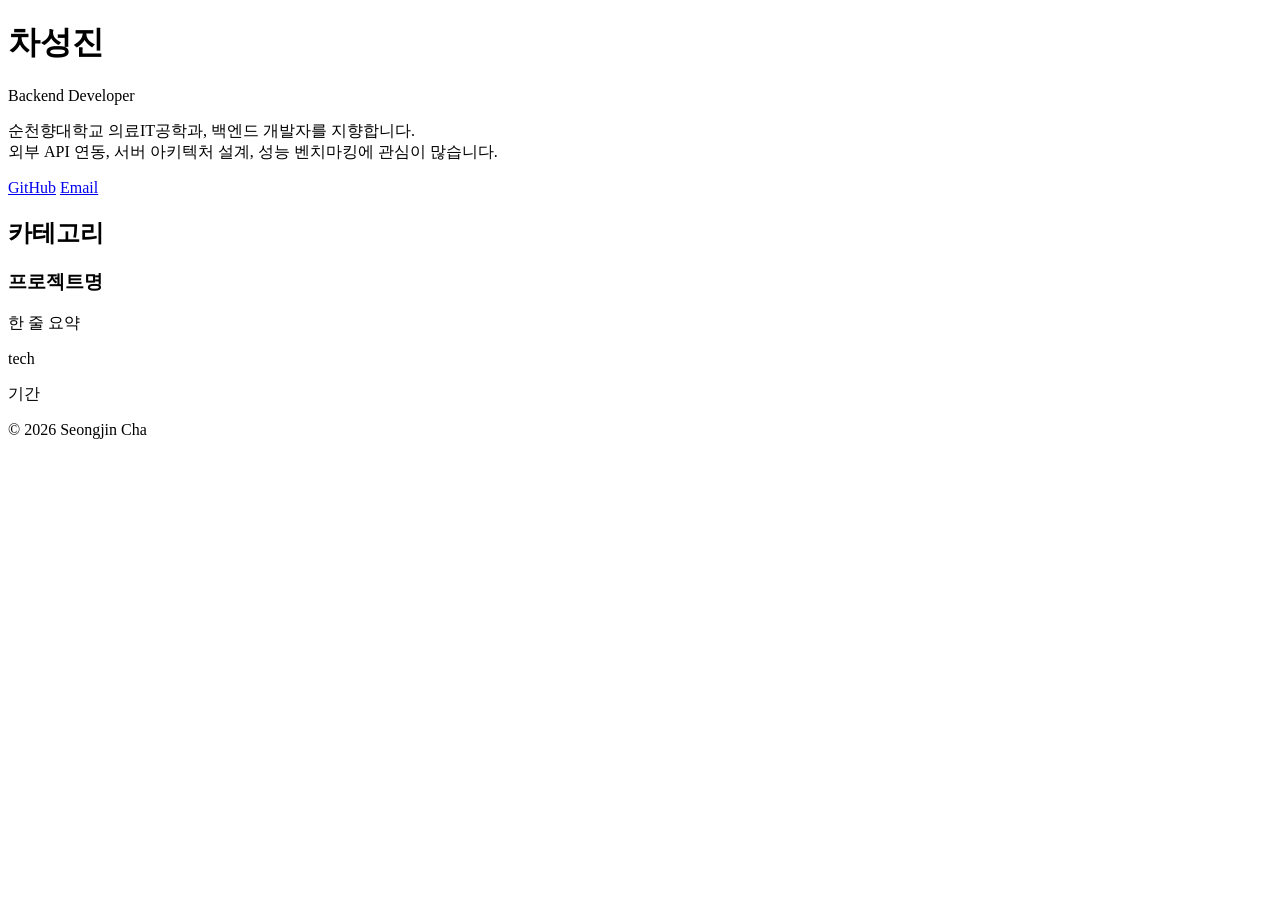
<file: src/main/resources/templates/index.html>
<!DOCTYPE html>
<html lang="ko" xmlns:th="http://www.thymeleaf.org">
<head>
    <meta charset="UTF-8">
    <meta name="viewport" content="width=device-width, initial-scale=1.0">
    <title>차성진 | Backend Developer Portfolio</title>
    <link rel="stylesheet" th:href="@{/css/style.css}">
</head>
<body>

<header class="hero">
    <h1>차성진</h1>
    <p class="role">Backend Developer</p>
    <p class="intro">
        순천향대학교 의료IT공학과, 백엔드 개발자를 지향합니다.<br>
        외부 API 연동, 서버 아키텍처 설계, 성능 벤치마킹에 관심이 많습니다.
    </p>
    <nav class="links">
        <a href="https://github.com/cha771133-sys" target="_blank">GitHub</a>
        <a href="mailto:your-email@example.com">Email</a>
    </nav>
</header>

<main>
    <section class="section" th:each="categoryEntry : ${groupedProjects}">
        <h2 th:text="${categoryEntry.key}">카테고리</h2>
        <div class="project-grid">
            <a class="project-card"
               th:each="project : ${categoryEntry.value}"
               th:href="@{/projects/{id}(id=${project.id})}">
                <h3 th:text="${project.title}">프로젝트명</h3>
                <p class="summary" th:text="${project.summary}">한 줄 요약</p>
                <div class="tech-tags">
                    <span class="tag" th:each="tech : ${project.techStack}" th:text="${tech}">tech</span>
                </div>
                <p class="period" th:text="${project.period}">기간</p>
            </a>
        </div>
    </section>
</main>

<footer>
    <p>&copy; 2026 Seongjin Cha</p>
</footer>

</body>
</html>
</file>
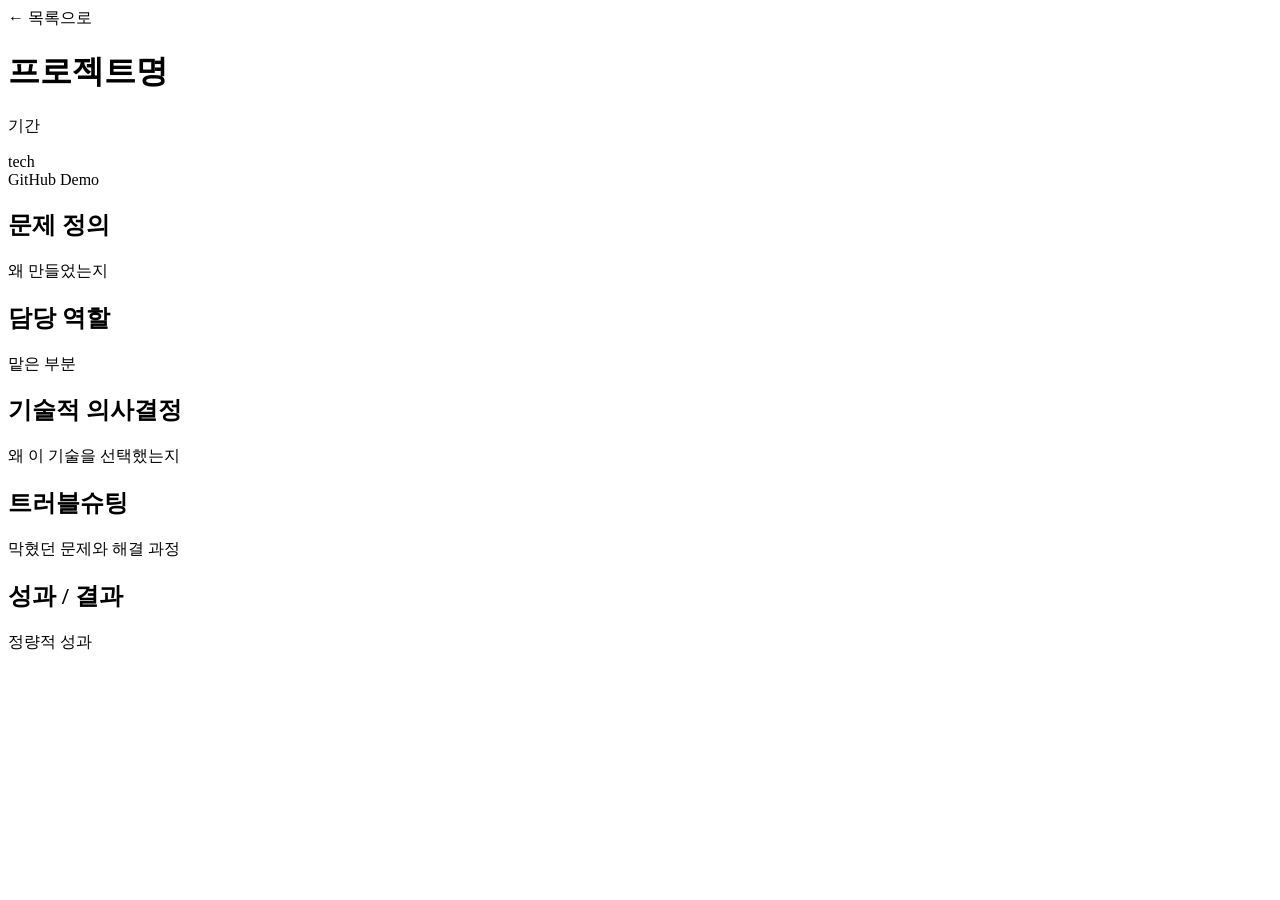
<file: src/main/resources/templates/project-detail.html>
<!DOCTYPE html>
<html lang="ko" xmlns:th="http://www.thymeleaf.org">
<head>
    <meta charset="UTF-8">
    <meta name="viewport" content="width=device-width, initial-scale=1.0">
    <title th:text="${project.title} + ' | 차성진'">프로젝트 상세</title>
    <link rel="stylesheet" th:href="@{/css/style.css}">
</head>
<body>

<header class="detail-header">
    <a class="back-link" th:href="@{/}">&larr; 목록으로</a>
    <h1 th:text="${project.title}">프로젝트명</h1>
    <p class="period" th:text="${project.period}">기간</p>
    <div class="tech-tags">
        <span class="tag" th:each="tech : ${project.techStack}" th:text="${tech}">tech</span>
    </div>
    <div class="external-links">
        <a th:if="${project.githubUrl}" th:href="${project.githubUrl}" target="_blank">GitHub</a>
        <a th:if="${project.demoUrl}" th:href="${project.demoUrl}" target="_blank">Demo</a>
    </div>
</header>

<main class="detail-body">
    <section>
        <h2>문제 정의</h2>
        <p th:text="${project.problem}">왜 만들었는지</p>
    </section>

    <section>
        <h2>담당 역할</h2>
        <p th:text="${project.role}">맡은 부분</p>
    </section>

    <section>
        <h2>기술적 의사결정</h2>
        <p th:text="${project.techDecision}">왜 이 기술을 선택했는지</p>
    </section>

    <section>
        <h2>트러블슈팅</h2>
        <p th:text="${project.troubleshooting}">막혔던 문제와 해결 과정</p>
    </section>

    <section>
        <h2>성과 / 결과</h2>
        <p th:text="${project.outcome}">정량적 성과</p>
    </section>
</main>

</body>
</html>
</file>
